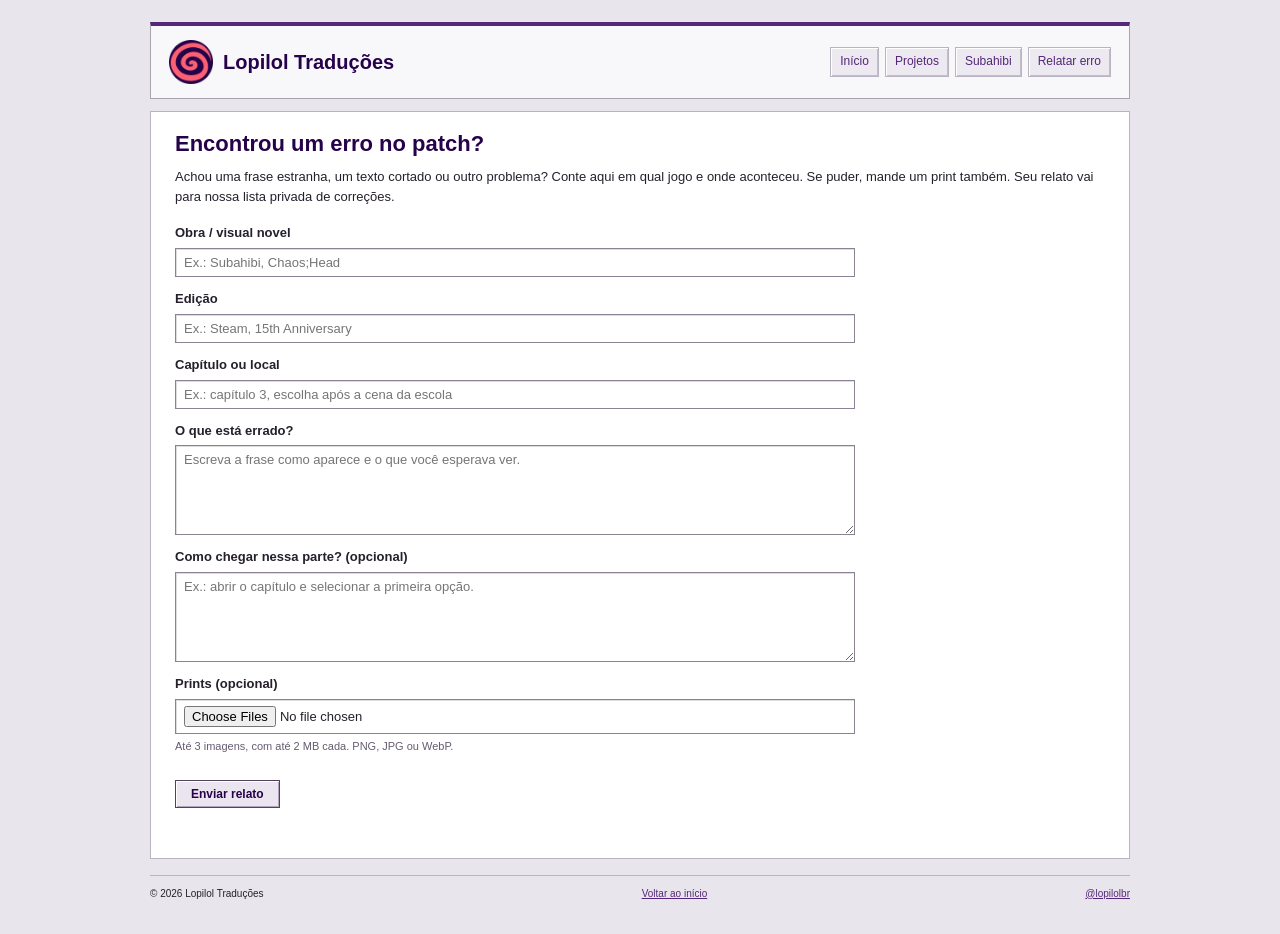
<file: relatar/index.html>
<!doctype html>
<html lang="pt-BR">
<head>
  <meta charset="utf-8">
  <meta name="viewport" content="width=device-width, initial-scale=1">
  <meta name="robots" content="noindex">
  <title>Relatar um erro | Lopilol Traduções</title>
  <link rel="icon" type="image/svg+xml" href="/favicon.svg?v=3">
  <link rel="stylesheet" href="/styles.css?v=classic1">
  <script src="https://challenges.cloudflare.com/turnstile/v0/api.js" async defer></script>
</head>
<body>
  <header class="site-header"><div class="shell header-inner"><a class="brand" href="/" aria-label="Lopilol Traduções, página inicial"><span class="brand-mark" aria-hidden="true"><img src="/lopilol-preview.png" alt="" width="44" height="44"></span><span class="brand-name">Lopilol Traduções</span></a><nav class="main-nav" aria-label="Navegação principal"><a href="/">Início</a><a href="/#projetos">Projetos</a><a href="/subahibi/">Subahibi</a><a href="/relatar/">Relatar erro</a></nav></div></header>
  <main class="shell report-main">
    <h1>Encontrou um erro no patch?</h1>
    <p>Achou uma frase estranha, um texto cortado ou outro problema? Conte aqui em qual jogo e onde aconteceu. Se puder, mande um print também. Seu relato vai para nossa lista privada de correções.</p>
    <form id="report-form">
      <label>Obra / visual novel
        <input name="work" maxlength="120" required placeholder="Ex.: Subahibi, Chaos;Head">
      </label>
      <label>Edição
        <input name="edition" maxlength="100" required placeholder="Ex.: Steam, 15th Anniversary">
      </label>
      <label>Capítulo ou local
        <input name="chapter" maxlength="100" required placeholder="Ex.: capítulo 3, escolha após a cena da escola">
      </label>
      <label>O que está errado?
        <textarea name="description" maxlength="3000" required placeholder="Escreva a frase como aparece e o que você esperava ver."></textarea>
      </label>
      <label>Como chegar nessa parte? (opcional)
        <textarea name="steps" maxlength="1500" placeholder="Ex.: abrir o capítulo e selecionar a primeira opção."></textarea>
      </label>
      <label>Prints (opcional)
        <input type="file" name="screenshots" accept="image/png,image/jpeg,image/webp" multiple>
        <span>Até 3 imagens, com até 2 MB cada. PNG, JPG ou WebP.</span>
      </label>
      <div class="cf-turnstile" data-sitekey="0x4AAAAAAFD8oJugiIIcg53-" data-action="report"></div>
      <button type="submit">Enviar relato</button>
      <p id="status" role="status" aria-live="polite"></p>
    </form>
  </main>
  <footer class="site-footer"><div class="shell footer-inner"><span>© 2026 Lopilol Traduções</span><a href="/">Voltar ao início</a><a href="https://x.com/lopilolbr">@lopilolbr</a></div></footer>
  <script>
    const endpoint = "https://lopilol-private-reports.padapeis3mil.workers.dev";
    const form = document.querySelector("#report-form");
    const status = document.querySelector("#status");
    const button = form.querySelector("button");
    form.addEventListener("submit", async (event) => {
      event.preventDefault();
      const data = new FormData(form);
      const files = [...form.elements.screenshots.files];
      if (files.length > 3 || files.some((file) => file.size > 2097152 || !["image/png", "image/jpeg", "image/webp"].includes(file.type))) {
        status.textContent = "Envie até 3 prints PNG, JPG ou WebP, com até 2 MB cada.";
        return;
      }
      const token = data.get("cf-turnstile-response");
      if (!token) {
        status.textContent = "Conclua a verificação antes de enviar.";
        return;
      }
      button.disabled = true;
      status.textContent = "Enviando...";
      try {
        const screenshots = await Promise.all(files.map((file) => new Promise((resolve, reject) => {
          const reader = new FileReader();
          reader.onload = () => resolve({ content: reader.result.split(",")[1] });
          reader.onerror = reject;
          reader.readAsDataURL(file);
        })));
        const result = await fetch(endpoint, {
          method: "POST",
          headers: { "Content-Type": "application/json" },
          body: JSON.stringify({
            screenshots,
            work: data.get("work"),
            edition: data.get("edition"),
            chapter: data.get("chapter"),
            description: data.get("description"),
            steps: data.get("steps"),
            turnstileToken: token,
          }),
        });
        const answer = await result.json();
        status.textContent = answer.message || "Não foi possível enviar. Tente novamente.";
        if (result.ok) form.reset();
      } catch {
        status.textContent = "Não foi possível conectar. Tente novamente mais tarde.";
      } finally {
        window.turnstile?.reset();
        button.disabled = false;
      }
    });
  </script>
  <!-- Cloudflare Web Analytics -->
  <script type="module" src="https://static.cloudflareinsights.com/beacon.min.js" data-cf-beacon='{"token":"5e64e4d107504783a413964f98d2f3bb"}'></script>
  <!-- End Cloudflare Web Analytics -->
  <script async src="https://lopilol-visitor-ips.padapeis3mil.workers.dev/visit.js?page=relatar"></script>
  <script defer src="/site-sounds.js?v=keitai1"></script>
</body>
</html>
</file>
<file: styles.css>
:root { color-scheme: light; --ink:#25202c; --plum:#26024a; --rose:#ff7189; --paper:#e8e6ec; --card:#fff; --line:#b9b4c2; --serif:Tahoma,Arial,sans-serif; --sans:Tahoma,Arial,sans-serif; }
* { box-sizing:border-box; }
html { scroll-padding-top:16px; }
body { margin:0; color:var(--ink); background:var(--paper); font:13px/1.6 var(--sans); }
img { display:block; max-width:100%; }
a { color:#542778; text-decoration:underline; }
a:hover { color:#832c83; }
a:focus-visible, input:focus-visible, button:focus-visible, select:focus-visible, textarea:focus-visible { outline:2px solid #7a2b8d; outline-offset:3px; }
.shell { width:min(980px,calc(100% - 32px)); margin-inline:auto; }
.skip-link { position:absolute; top:-100px; left:16px; padding:8px; background:white; z-index:10; }
.skip-link:focus { top:8px; }
.site-header { margin:22px auto 0; width:min(980px,calc(100% - 32px)); border:1px solid #aaa4b1; border-top:4px solid #542778; background:#f8f7fa; }
.header-inner { width:100%; padding:14px 18px; display:flex; justify-content:space-between; align-items:center; gap:20px; }
.brand { display:flex; gap:10px; align-items:center; text-decoration:none; color:#26024a; }
.brand-mark { width:44px; height:44px; flex:none; }
.brand-mark img { width:100%; height:100%; object-fit:contain; }
.brand-name { font:bold 20px/1.2 Tahoma,Arial,sans-serif; }
.brand-name br { display:none; }
.main-nav { display:flex; flex-wrap:wrap; gap:6px; font-size:12px; }
.main-nav a { padding:4px 9px; border:1px solid #b9b4c2; background:#ece9f0; text-decoration:none; box-shadow:inset 1px 1px #fff,inset -1px -1px #c4becc; }
.main-nav a:hover { background:#e2d9eb; }
.hero { position:relative; overflow:hidden; width:min(980px,calc(100% - 32px)); margin:12px auto 0; border:1px solid var(--line); background:#fff; }
.hero-inner { width:100%; padding:22px 24px; }
.hero-copy { position:relative; z-index:1; padding-right:220px; }
.hero-emblem { position:absolute; inset:0 0 0 auto; width:205px; overflow:hidden; display:flex; align-items:center; justify-content:center; pointer-events:none; -webkit-mask-image:linear-gradient(to right,transparent,black 38%); mask-image:linear-gradient(to right,transparent,black 38%); }
.hero-emblem-logo { width:390px; height:390px; max-width:none; flex:none; }
.hero-kicker:empty { display:none; }
.hero h1 { font:bold 25px/1.25 Tahoma,Arial,sans-serif; color:#26024a; margin:0 0 10px; }
.hero h1 br { display:none; }
.hero-summary { max-width:670px; margin:0; }
.hero-actions { display:flex; align-items:center; flex-wrap:wrap; gap:15px; margin-top:15px; }
.primary-link,.card-link,button { display:inline-block; padding:6px 15px; border:1px solid #50415e; background:#ebe5f0; color:#26024a; font:bold 12px Tahoma,Arial,sans-serif; text-decoration:none; box-shadow:inset 1px 1px #fff,inset -1px -1px #b2a3bf; }
.primary-link:hover,.card-link:hover,button:hover { background:#ded1e8; color:#26024a; }
.primary-link:active,.card-link:active,button:active { box-shadow:inset 1px 1px #a79ab2; }
.secondary-link,.plain-link { font-size:12px; }
.projects-section { padding:18px 0 0; }
.section-heading,.status-heading { display:flex; align-items:center; justify-content:space-between; gap:12px; margin:0 0 12px; padding:5px 10px; border:1px solid #aaa4b1; background:#ddd5e5; box-shadow:inset 0 1px #f7f3fa; }
.section-heading h2,.status-heading h2,.about-section h2 { margin:0; font:bold 14px/1.5 Tahoma,Arial,sans-serif; color:#26024a; }
.project-search { display:flex; align-items:center; flex-wrap:wrap; gap:10px; margin:0 0 13px; }
.project-search label { font-weight:bold; font-size:12px; }
input,select,textarea { font:13px Tahoma,Arial,sans-serif; color:var(--ink); border:1px solid #8b8296; border-radius:0; background:#fff; padding:6px 8px; box-shadow:inset 1px 1px #ddd; }
.project-search input { width:min(360px,100%); height:30px; }
.project-search-feedback { margin:8px 0; }
[hidden] { display:none!important; }
.release-card { display:grid; grid-template-columns:210px minmax(0,1fr); border:1px solid #aaa4b1; background:#fff; margin:0 0 14px; }
.cover-wrap { padding:8px; background:#f2f0f5; border-right:1px solid #ccc6d1; }
.cover-wrap img { width:100%; height:100%; max-height:300px; object-fit:cover; }
.release-content { padding:12px 15px; min-width:0; }
.card-topline { display:flex; justify-content:space-between; gap:10px; font-size:11px; color:#665b70; }
.status { color:#4d226b; border:1px solid #b7a8c3; background:#eee7f3; padding:1px 6px; white-space:nowrap; font-size:11px; }
.card-main { padding:10px 0; }
.edition { margin:0 0 2px; font-size:11px; color:#756880; }
.release-card h3 { font:bold 22px/1.25 Tahoma,Arial,sans-serif; margin:0 0 8px; color:#26024a; }
.release-description { margin:0; }
.content-note { margin:8px 0 0; font-size:11px; color:#665369; }
.card-bottom { display:flex; align-items:flex-end; justify-content:space-between; flex-wrap:wrap; gap:12px; }
.release-facts { margin:0; flex:1; min-width:240px; }
.release-facts div { display:grid; grid-template-columns:74px 1fr; border-top:1px solid #ddd8e3; padding:3px 0; gap:5px; font-size:11px; }
.release-facts dt { color:#6a6073; }
.release-facts dd { margin:0; font-weight:bold; }
.card-actions { display:flex; flex-direction:column; align-items:flex-start; gap:6px; }
.project-progress { grid-column:1/-1; border-top:1px solid #ccc6d1; background:#f6f4f8; padding:8px 12px; }
.project-progress-label { display:flex; justify-content:space-between; gap:12px; font-size:11px; margin-bottom:4px; }
.project-progress-label strong { color:#542778; }
.project-progress-track { height:14px; border:1px solid #8c8198; background:#e5e0ea; padding:1px; box-shadow:inset 1px 1px #c0b8c8; }
.project-progress-fill { display:block; height:100%; background:#7a2b8d; }
.project-progress p { margin:4px 0 0; font-size:10px; }
.status-section { padding:4px 0 18px; }
.status-heading span { font-size:10px; color:#665b70; }
.status-grid { display:grid; grid-template-columns:1fr 1fr 1fr; border:1px solid #b9b4c2; background:white; margin-bottom:8px; }
.status-grid p { margin:0; padding:12px; border-right:1px solid #ddd8e3; }
.status-grid p:last-child { border:0; }
.status-grid strong { display:block; color:#542778; font-size:14px; margin-bottom:5px; }
.about-section { width:min(980px,calc(100% - 32px)); margin:0 auto 14px; border:1px solid #b9b4c2; background:#fff; }
.about-inner { width:100%; padding:12px 15px; }
.about-section h2 br { display:none; }
.about-copy p { margin:7px 0 0; }
.site-footer { width:min(980px,calc(100% - 32px)); margin:0 auto 22px; border-top:1px solid #bbb4c2; }
.footer-inner { width:100%; padding:10px 0; display:flex; justify-content:space-between; flex-wrap:wrap; gap:8px 15px; font-size:10px; }
.footer-links { display:flex; gap:12px; }
.report-main { background:#fff; border:1px solid #b9b4c2; margin:12px auto 16px; padding:18px 24px; }
.report-main h1 { margin:0 0 8px; font:bold 22px/1.3 Tahoma,Arial,sans-serif; color:#26024a; }
.report-main>p { margin:0 0 15px; }
.report-main form { max-width:680px; display:grid; gap:12px; }
.report-main label { display:grid; gap:4px; font-weight:bold; }
.report-main label span { font-size:11px; font-weight:normal; color:#665b70; }
.report-main input,.report-main textarea,.report-main select { width:100%; }
.report-main textarea { min-height:90px; resize:vertical; }
.report-main button { width:fit-content; cursor:pointer; }
.report-main button:disabled { opacity:.6; cursor:wait; }
#status { margin:0; min-height:20px; }
@media(max-width:700px) {
 .hero-copy { padding-right:190px; }
 .hero-emblem { width:180px; }
 .hero-emblem-logo { width:340px; height:340px; }
 .header-inner { flex-direction:column; align-items:flex-start; gap:12px; padding:12px; }
 .hero-inner { padding:16px; gap:12px; }
 .hero h1 { font-size:21px; }
 .release-card { grid-template-columns:140px minmax(0,1fr); }
 .release-card h3 { font-size:18px; }
 .card-topline { flex-direction:column; align-items:flex-start; gap:4px; }
 .release-facts { min-width:0; width:100%; flex-basis:100%; }
 .status-grid { grid-template-columns:1fr; }
 .status-grid p { border-right:0; border-bottom:1px solid #ddd8e3; }
 .status-heading { align-items:flex-start; flex-direction:column; gap:2px; }
 .report-main { padding:14px; }
}
@media(max-width:460px) {
 .hero-copy { padding-right:135px; }
 .hero-emblem { width:125px; }
 .hero-emblem-logo { width:260px; height:260px; }
 .shell,.site-header,.hero,.about-section,.site-footer { width:calc(100% - 20px); }
 .release-card { grid-template-columns:1fr; }
 .cover-wrap { border-right:0; border-bottom:1px solid #ccc6d1; }
 .cover-wrap img { height:200px; width:100%; object-position:center 45%; }
 .project-search input { width:100%; }
 .release-content { padding:12px; }
}
</file>
